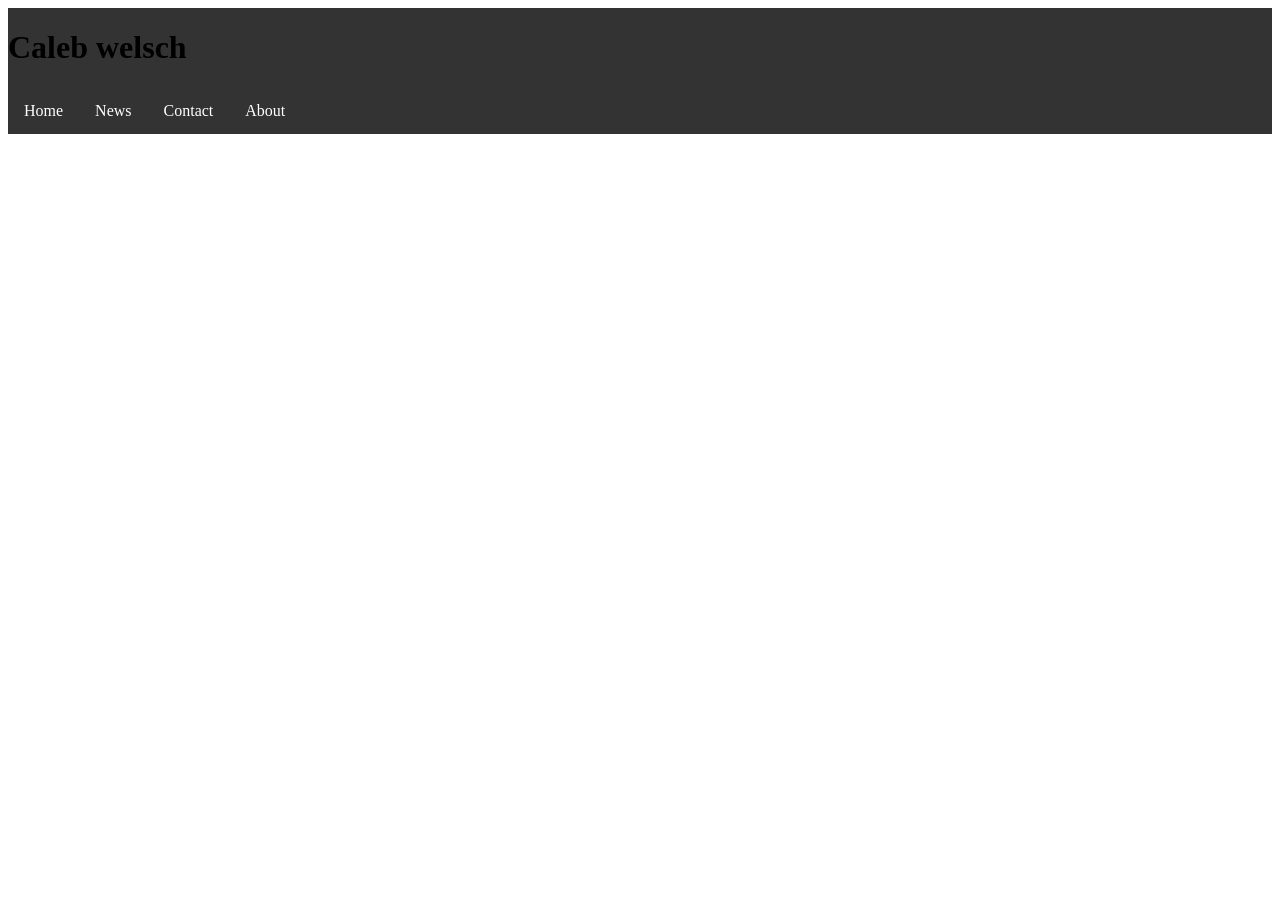
<file: nav test.html>
<!DOCTYPE html>
<html lang="en">
<head>
    <meta charset="UTF-8">
    <meta name="viewport" content="width=device-width, initial-scale=1.0">
    <title>Document</title>
    <link rel="stylesheet" href="nav.css">
</head>
<body>
<ul>
    <h1>Caleb welsch </h1>
  <li><a href="">Home</a></li>
  <li><a href="">News</a></li>
  <li><a href="">Contact</a></li>
  <li><a href="">About</a></li>
</ul>

</body>
</html>
</file>
<file: nav.css>
ul {
  list-style-type: none;
  margin: 0;
  padding: 0;
  overflow: hidden;
  background-color: #333333;
}

ul li {
  float: left;
}

ul li a {
  display: block;
  color: white;
  text-align: center;
  padding: 14px 16px;
  text-decoration: none;
}

ul li a:hover {
  background-color: #111111;
}
</file>
